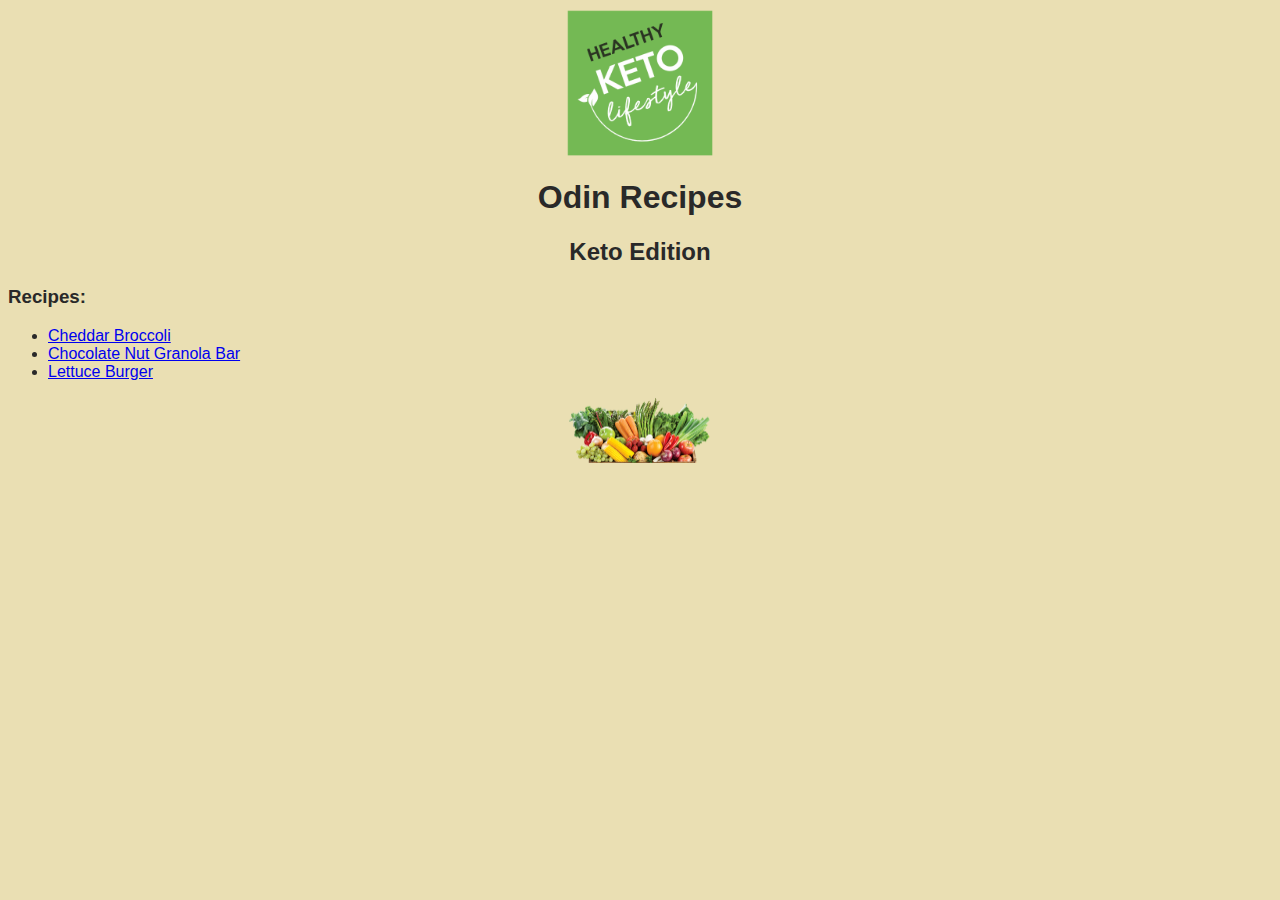
<file: index.html>
<!DOCTYPE html>
<html lang="en">
    <head>
        <link rel="stylesheet" href="./style.css">
        <meta charset="utf-8">
        <title>Odin Recipes</title>    
    </head>
    <body>
        <img src="./images/keto-logo.png" width="150" alt="Keto logo" class="center">
        <h1>Odin Recipes</h1>
        <h2>Keto Edition</h2>
        <h3>Recipes:</h3>
        <ul>
            <li><a href='./recipes/cheddar-broccoli.html'>Cheddar Broccoli</a></li>
            <li><a href='./recipes/cn-granola-bar.html'>Chocolate Nut Granola Bar</a></li>
            <li><a href='./recipes/lettuce-burger.html'>Lettuce Burger</a></li>
        </ul>
        <img src="./images/keto-box.png" width="150" alt="Keto logo" class="center bottom">
    </body>
</html>
</file>
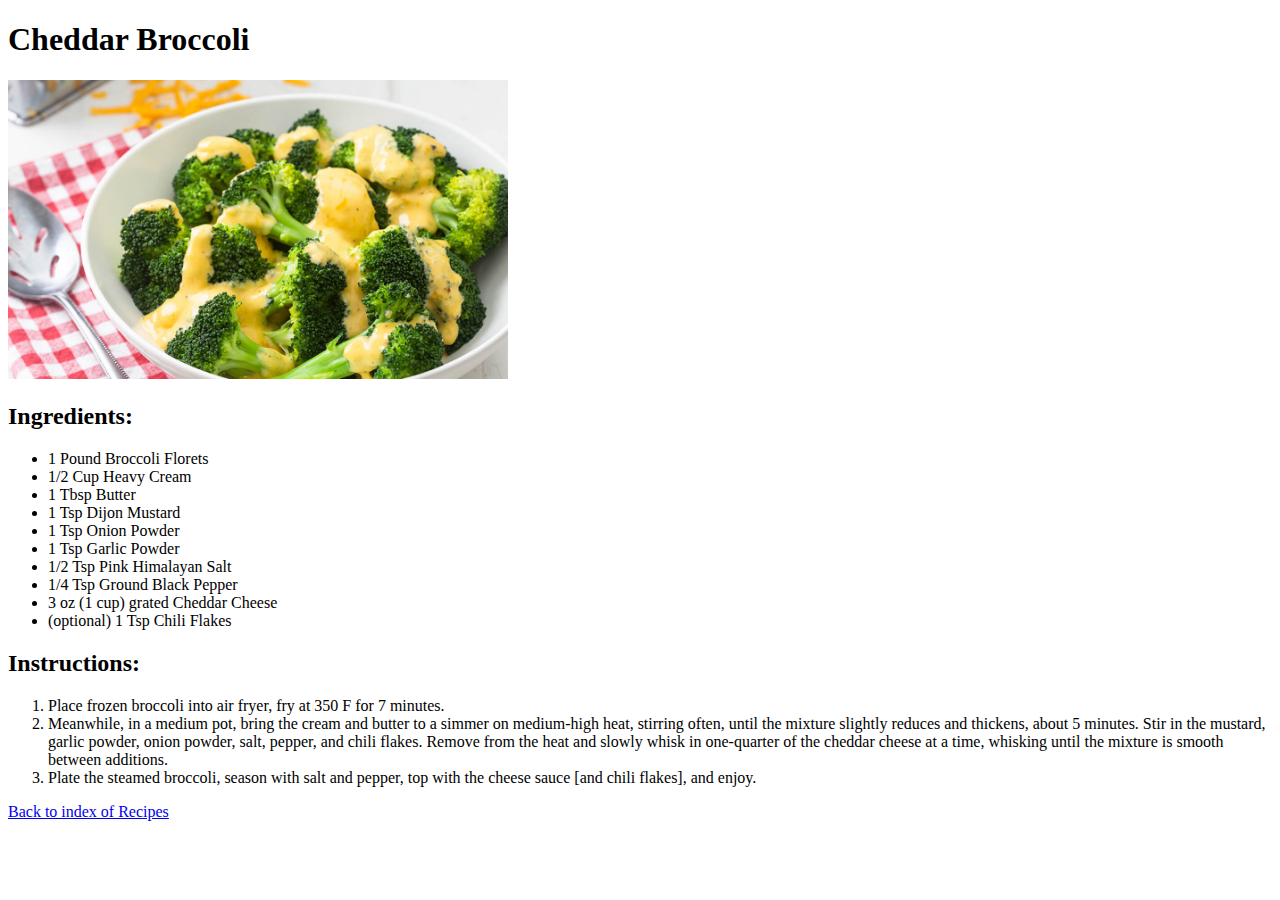
<file: cheddar-broccoli.html>
<!DOCTYPE html>
<html lang="en">
<head>
    <meta charset="UTF-8">
    <title>Cheddar Broccoli</title>
</head>
<body>
    <h1>Cheddar Broccoli</h1>
    <img src="./images/cheddar-broccoli.jpg" alt="Bowl of cheddar broccoli" width="500">
    <h2>Ingredients:</h2>
    <ul>
        <li>1 Pound Broccoli Florets</li>
        <li>1/2 Cup Heavy Cream</li>
        <li>1 Tbsp Butter</li>
        <li>1 Tsp Dijon Mustard</li>
        <li>1 Tsp Onion Powder</li>
        <li>1 Tsp Garlic Powder</li>
        <li>1/2 Tsp Pink Himalayan Salt</li>
        <li>1/4 Tsp Ground Black Pepper</li>
        <li>3 oz (1 cup) grated Cheddar Cheese</li>
        <li>(optional) 1 Tsp Chili Flakes</li>
    </ul>
    <h2>Instructions:</h2>
    <ol>
        <li>Place frozen broccoli into air fryer, fry at 350 F for 7 minutes.</li>
        <li>Meanwhile, in a medium pot, bring the cream and butter to a simmer on medium-high heat, stirring often, until the mixture slightly reduces and thickens, about 5 minutes. Stir in the mustard, garlic powder, onion powder, salt, pepper, and chili flakes. Remove from the heat and slowly whisk in one-quarter of the cheddar cheese at a time, whisking until the mixture is smooth between additions.</li>
        <li>Plate the steamed broccoli, season with salt and pepper, top with the cheese sauce [and chili flakes], and enjoy.</li>
    </ol>
    <p><a href="./index.html">Back to index of Recipes</a></p>
</body>
</html>
</file>
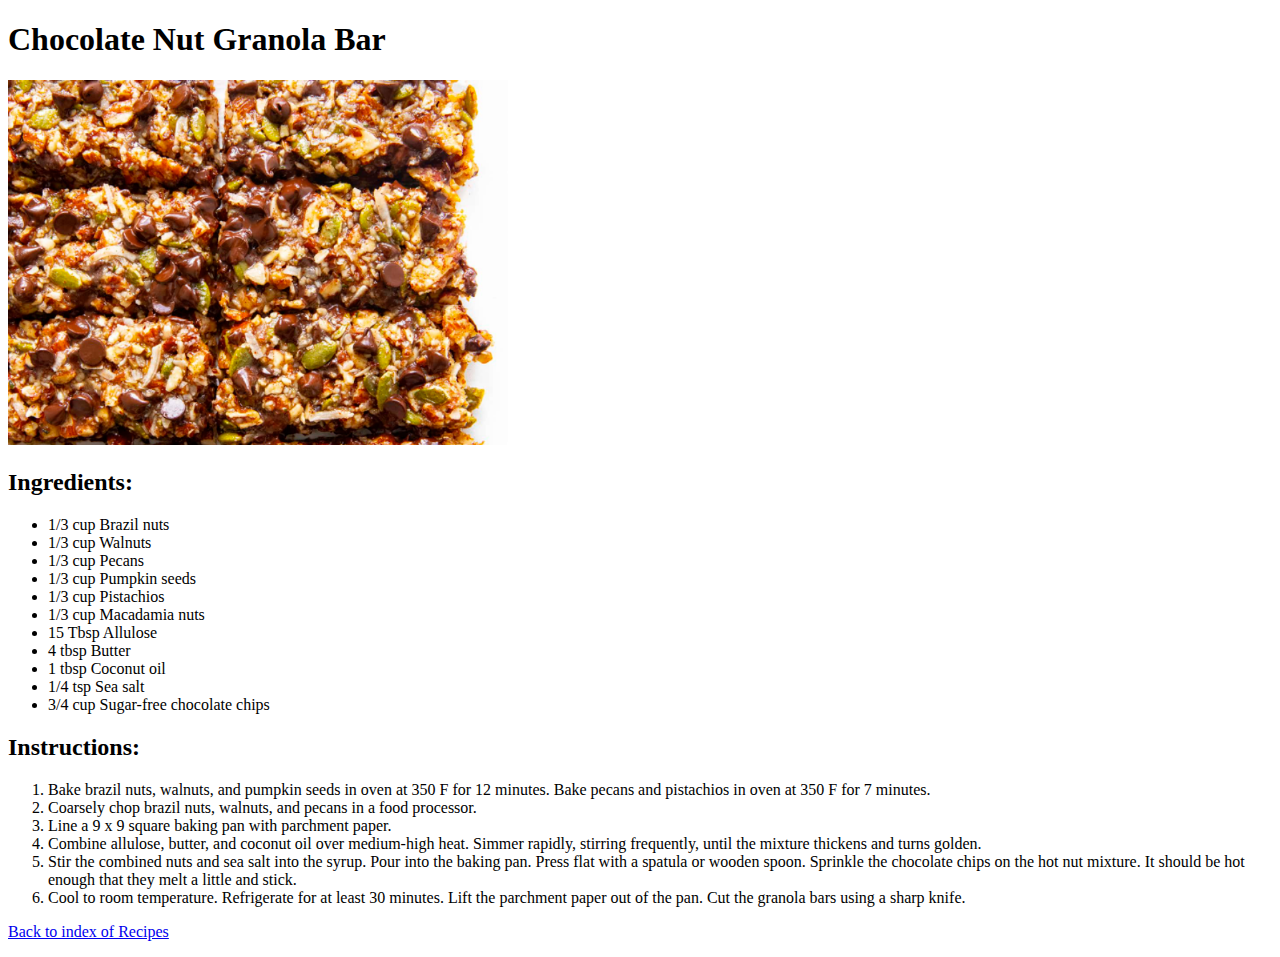
<file: cn-granola-bar.html>
<!DOCTYPE html>
<html lang="en">
<head>
    <meta charset="UTF-8">
    <title>Chocolate Nut Granola Bar</title>
</head>
<body>
    <h1>Chocolate Nut Granola Bar</h1>
    <img src="./images/cn-granola-bar.jpg" alt="chocolate chip nut granola bars" width="500">
    <h2>Ingredients:</h2>
    <ul>
        <li>1/3 cup Brazil nuts</li>
        <li>1/3 cup Walnuts</li>
        <li>1/3 cup Pecans</li>
        <li>1/3 cup Pumpkin seeds</li>
        <li>1/3 cup Pistachios</li>
        <li>1/3 cup Macadamia nuts</li>        
        <li>15 Tbsp Allulose</li>
        <li>4 tbsp Butter</li>
        <li>1 tbsp Coconut oil</li>
        <li>1/4 tsp Sea salt</li>
        <li>3/4 cup Sugar-free chocolate chips</li>
    </ul>
    <h2>Instructions:</h2>
    <ol>
        <li>Bake brazil nuts, walnuts, and pumpkin seeds in oven at 350 F for 12 minutes. Bake pecans and pistachios in oven at 350 F for 7 minutes.</li>
        <li>Coarsely chop brazil nuts, walnuts, and pecans in a food processor.</li>
        <li>Line a 9 x 9 square baking pan with parchment paper.</li>
        <li>Combine allulose, butter, and coconut oil over medium-high heat. Simmer rapidly, stirring frequently, until the mixture thickens and turns golden.</li>
        <li>Stir the combined nuts and sea salt into the syrup. Pour into the baking pan. Press flat with a spatula or wooden spoon. Sprinkle the chocolate chips on the hot nut mixture. It should be hot enough that they melt a little and stick. </li>
        <li>Cool to room temperature. Refrigerate for at least 30 minutes. Lift the parchment paper out of the pan. Cut the granola bars using a sharp knife.
        </li>
    </ol>
    <p><a href="./index.html">Back to index of Recipes</a></p>
</body>
</html>
</file>
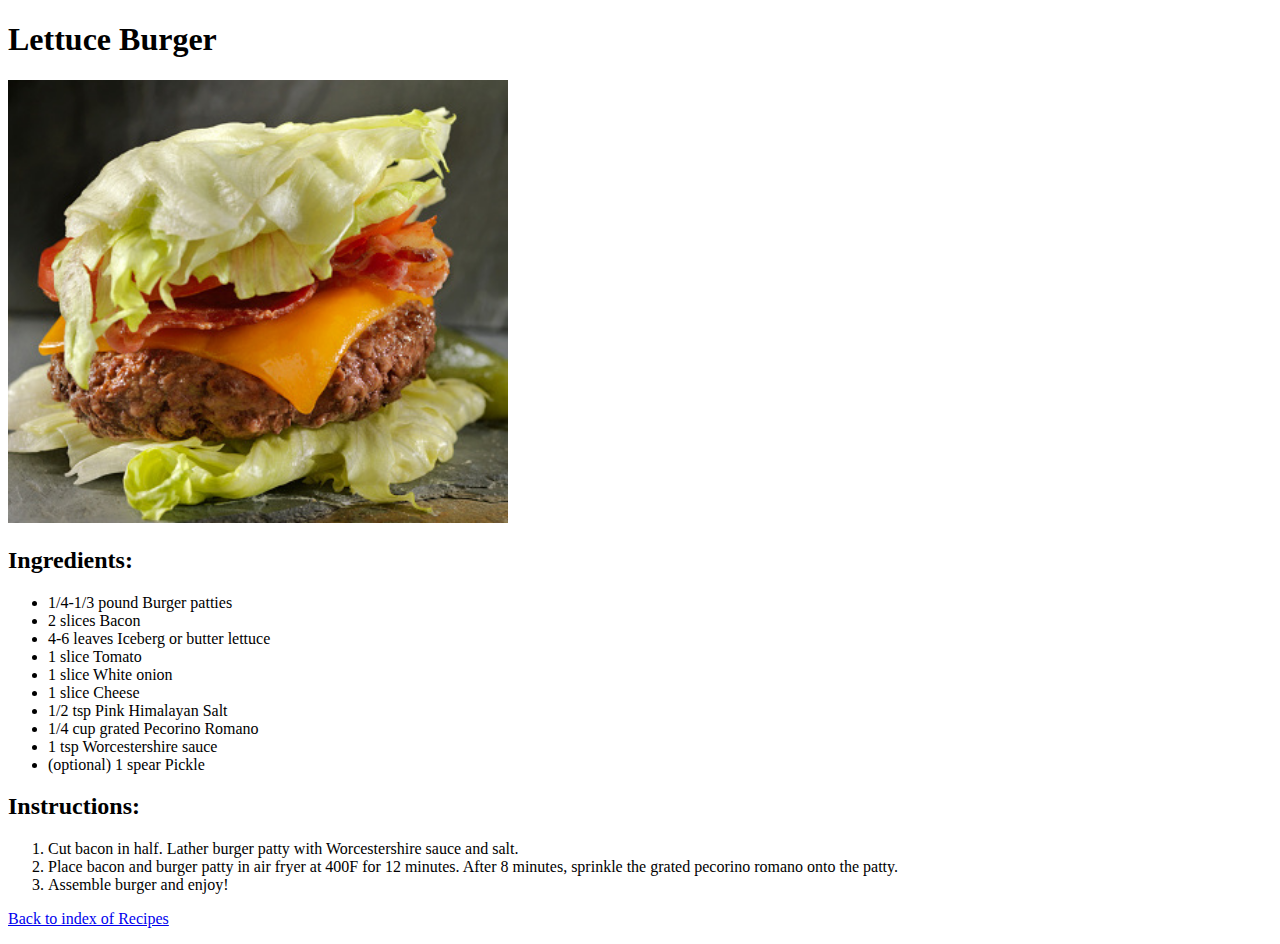
<file: lettuce-burger.html>
<!DOCTYPE html>
<html lang="en">
<head>
    <meta charset="UTF-8">
    <title>Lettuce Burger</title>
</head>
<body>
    <h1>Lettuce Burger</h1>
    <img src="./images/lettuce-burger.jpg" alt="Bacon cheese burger wrapped in lettuce" width="500">
    <h2>Ingredients:</h2>
    <ul>
        <li>1/4-1/3 pound Burger patties</li>
        <li>2 slices Bacon</li>
        <li>4-6 leaves Iceberg or butter lettuce</li>
        <li>1 slice Tomato</li>
        <li>1 slice White onion</li>
        <li>1 slice Cheese</li>
        <li>1/2 tsp Pink Himalayan Salt</li>
        <li>1/4 cup grated Pecorino Romano</li>
        <li>1 tsp Worcestershire sauce</li>
        <li>(optional) 1 spear Pickle</li>
    </ul>
    <h2>Instructions:</h2>
    <ol>
        <li>Cut bacon in half. Lather burger patty with Worcestershire sauce and salt.</li>
        <li>Place bacon and burger patty in air fryer at 400F for 12 minutes. After 8 minutes, sprinkle the grated pecorino romano onto the patty.</li>
        <li>Assemble burger and enjoy!</li>
    </ol>
    <p><a href="./index.html">Back to index of Recipes</a></p>
</body>
</html>
</file>
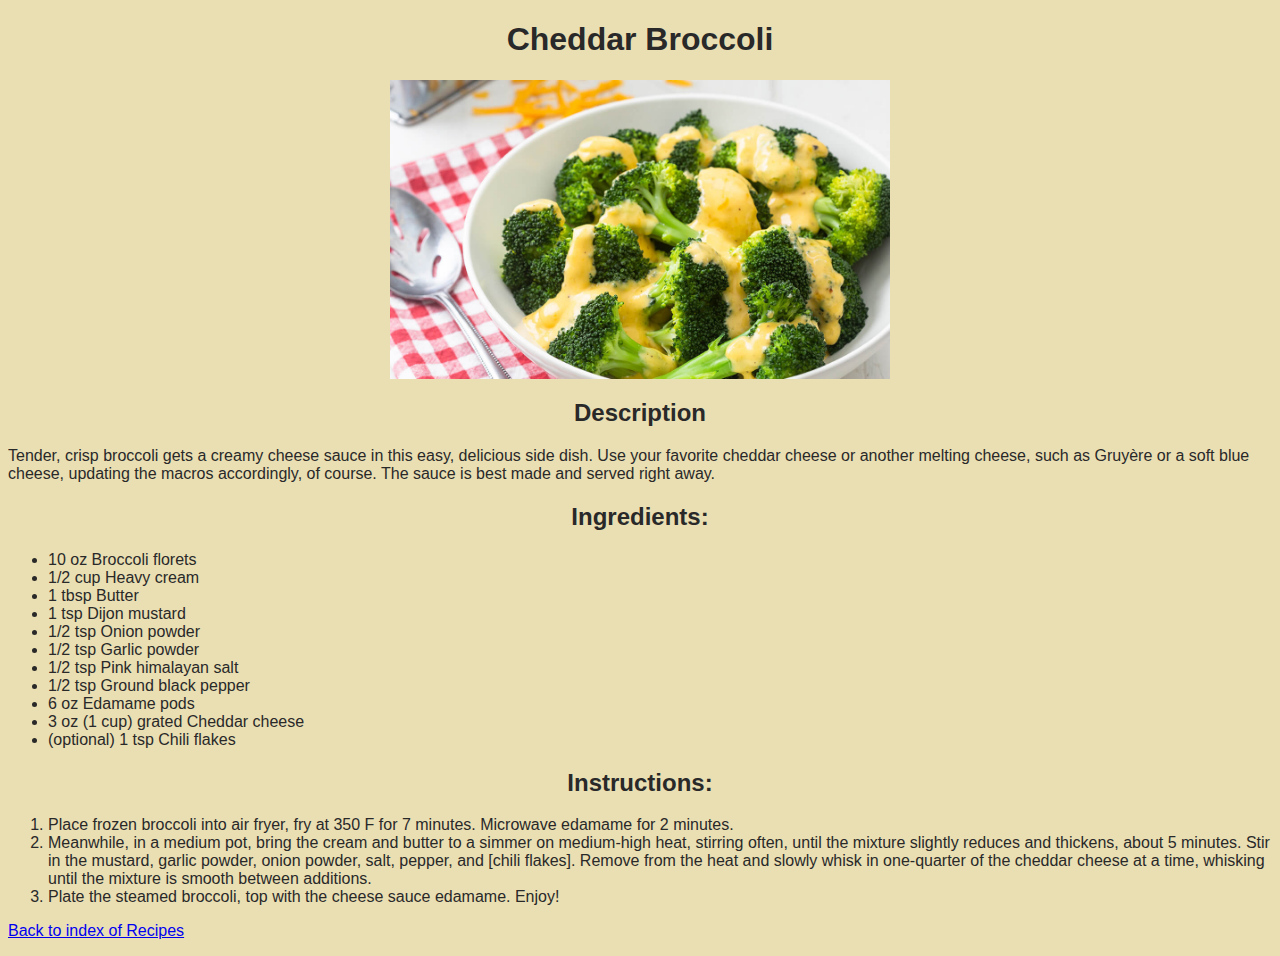
<file: recipes/cheddar-broccoli.html>
<!DOCTYPE html>
<html lang="en">
<head>
    <meta charset="UTF-8">
    <title>Cheddar Broccoli</title>
    <link rel="stylesheet" href="../style.css">
</head>
<body>
    <h1>Cheddar Broccoli</h1>
    <img src="../images/cheddar-broccoli.jpg" alt="Bowl of cheddar broccoli" width="500" class="center">
    <h2>Description</h2>
    <p>Tender, crisp broccoli gets a creamy cheese sauce in this easy, delicious side dish. Use your favorite cheddar cheese or another melting cheese, such as Gruyère or a soft blue cheese, updating the macros accordingly, of course. The sauce is best made and served right away.</p>
    <h2>Ingredients:</h2>
    <ul>
        <li>10 oz Broccoli florets</li>
        <li>1/2 cup Heavy cream</li>
        <li>1 tbsp Butter</li>
        <li>1 tsp Dijon mustard</li>
        <li>1/2 tsp Onion powder</li>
        <li>1/2 tsp Garlic powder</li>
        <li>1/2 tsp Pink himalayan salt</li>
        <li>1/2 tsp Ground black pepper</li>
        <li>6 oz Edamame pods</li>
        <li>3 oz (1 cup) grated Cheddar cheese</li>
        <li>(optional) 1 tsp Chili flakes</li>
    </ul>
    <h2>Instructions:</h2>
    <ol>
        <li>Place frozen broccoli into air fryer, fry at 350 F for 7 minutes. Microwave edamame for 2 minutes.</li>
        <li>Meanwhile, in a medium pot, bring the cream and butter to a simmer on medium-high heat, stirring often, until the mixture slightly reduces and thickens, about 5 minutes. Stir in the mustard, garlic powder, onion powder, salt, pepper, and [chili flakes]. Remove from the heat and slowly whisk in one-quarter of the cheddar cheese at a time, whisking until the mixture is smooth between additions.</li>
        <li>Plate the steamed broccoli, top with the cheese sauce edamame. Enjoy!</li>
    </ol>
    <p><a href="../index.html">Back to index of Recipes</a></p>
</body>
</html>
</file>
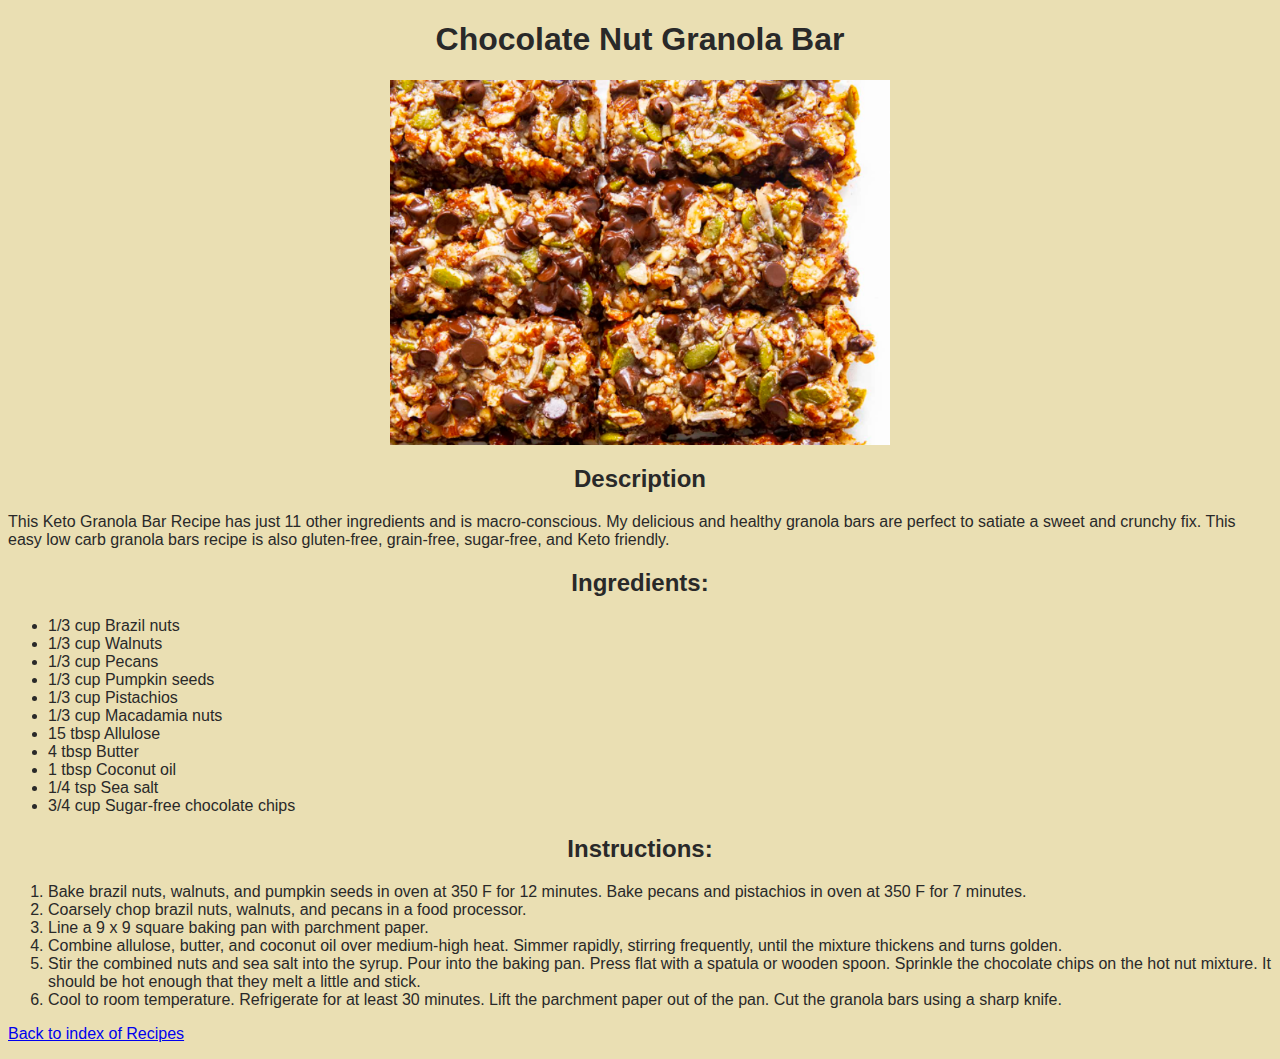
<file: recipes/cn-granola-bar.html>
<!DOCTYPE html>
<html lang="en">
<head>
    <meta charset="UTF-8">
    <title>Chocolate Nut Granola Bar</title>
    <link rel="stylesheet" href="../style.css">
</head>
<body>
    <h1>Chocolate Nut Granola Bar</h1>
    <img src="../images/cn-granola-bar.jpg" alt="chocolate chip nut granola bars" width="500" class="center">
    <h2>Description</h2>
    <p>This Keto Granola Bar Recipe has just 11 other ingredients and is macro-conscious. My delicious and healthy granola bars are perfect to satiate a sweet and crunchy fix. This easy low carb granola bars recipe is also gluten-free, grain-free, sugar-free, and Keto friendly.</p>
    <h2>Ingredients:</h2>
    <ul>
        <li>1/3 cup Brazil nuts</li>
        <li>1/3 cup Walnuts</li>
        <li>1/3 cup Pecans</li>
        <li>1/3 cup Pumpkin seeds</li>
        <li>1/3 cup Pistachios</li>
        <li>1/3 cup Macadamia nuts</li>        
        <li>15 tbsp Allulose</li>
        <li>4 tbsp Butter</li>
        <li>1 tbsp Coconut oil</li>
        <li>1/4 tsp Sea salt</li>
        <li>3/4 cup Sugar-free chocolate chips</li>
    </ul>
    <h2>Instructions:</h2>
    <ol>
        <li>Bake brazil nuts, walnuts, and pumpkin seeds in oven at 350 F for 12 minutes. Bake pecans and pistachios in oven at 350 F for 7 minutes.</li>
        <li>Coarsely chop brazil nuts, walnuts, and pecans in a food processor.</li>
        <li>Line a 9 x 9 square baking pan with parchment paper.</li>
        <li>Combine allulose, butter, and coconut oil over medium-high heat. Simmer rapidly, stirring frequently, until the mixture thickens and turns golden.</li>
        <li>Stir the combined nuts and sea salt into the syrup. Pour into the baking pan. Press flat with a spatula or wooden spoon. Sprinkle the chocolate chips on the hot nut mixture. It should be hot enough that they melt a little and stick. </li>
        <li>Cool to room temperature. Refrigerate for at least 30 minutes. Lift the parchment paper out of the pan. Cut the granola bars using a sharp knife.
        </li>
    </ol>
    <p><a href="../index.html">Back to index of Recipes</a></p>
</body>
</html>
</file>
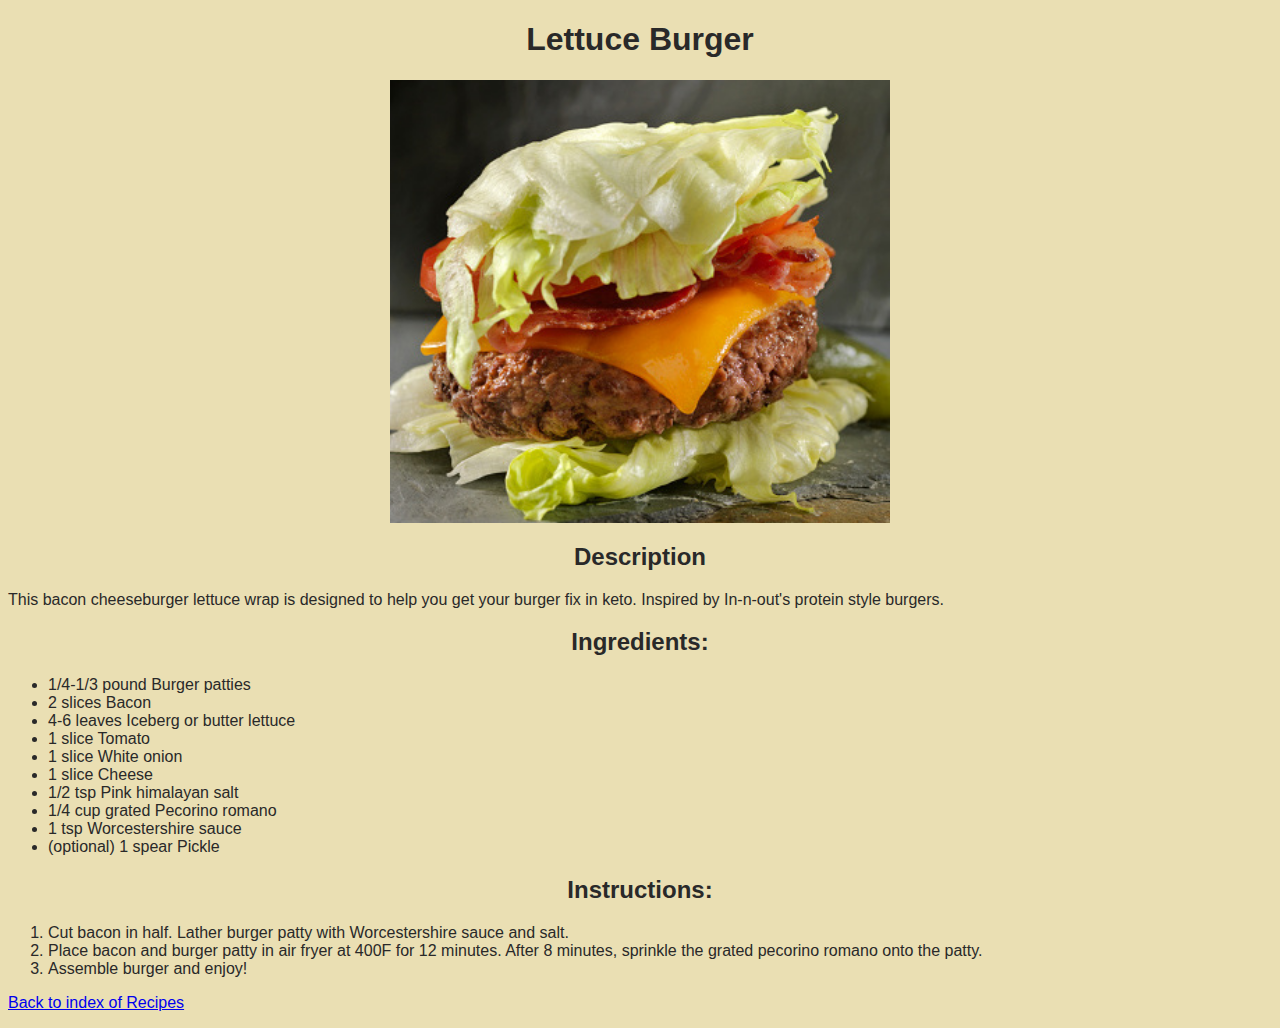
<file: recipes/lettuce-burger.html>
<!DOCTYPE html>
<html lang="en">
<head>
    <meta charset="UTF-8">
    <title>Lettuce Burger</title>
    <link rel="stylesheet" href="../style.css">
</head>
<body>
    <h1>Lettuce Burger</h1>
    <img src="../images/lettuce-burger.jpg" alt="Bacon cheese burger wrapped in lettuce" width="500" class="center">
    <h2>Description</h2>
    <p>This bacon cheeseburger lettuce wrap is designed to help you get your burger fix in keto. Inspired by In-n-out's protein style burgers.</p>
    <h2>Ingredients:</h2>
    <ul>
        <li>1/4-1/3 pound Burger patties</li>
        <li>2 slices Bacon</li>
        <li>4-6 leaves Iceberg or butter lettuce</li>
        <li>1 slice Tomato</li>
        <li>1 slice White onion</li>
        <li>1 slice Cheese</li>
        <li>1/2 tsp Pink himalayan salt</li>
        <li>1/4 cup grated Pecorino romano</li>
        <li>1 tsp Worcestershire sauce</li>
        <li>(optional) 1 spear Pickle</li>
    </ul>
    <h2>Instructions:</h2>
    <ol>
        <li>Cut bacon in half. Lather burger patty with Worcestershire sauce and salt.</li>
        <li>Place bacon and burger patty in air fryer at 400F for 12 minutes. After 8 minutes, sprinkle the grated pecorino romano onto the patty.</li>
        <li>Assemble burger and enjoy!</li>
    </ol>
    <p><a href="../index.html">Back to index of Recipes</a></p>
</body>
</html>
</file>
<file: style.css>
body {
    background-color: rgb(234, 223, 179);
    font-family: sans-serif;
    color: rgb(41, 41, 41);
}
h1, h2, img {
    text-align: center;
}
.center {
    display: block;
    margin-left: auto;
    margin-right: auto;
}
.bottom {
    display: block;
    margin-top: 0;
}
</file>
